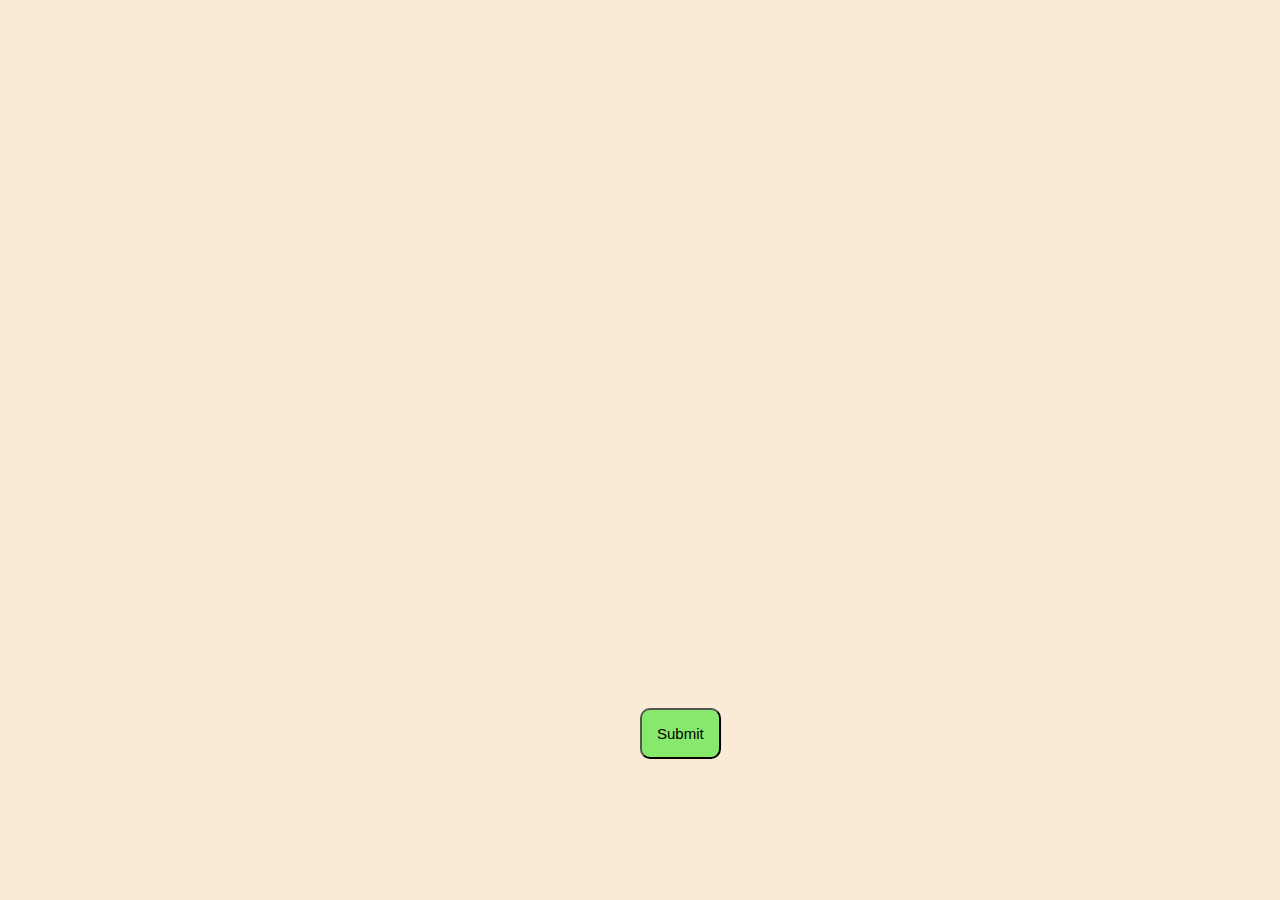
<file: connect.html>
<!DOCTYPE html>
<html lang="en">
<head>
    <meta charset="UTF-8">
    <meta name="viewport" content="width=device-width, initial-scale=1.0">
    <link rel="stylesheet" href="style.css">
    <title>connect</title>
</head>
<body>
    <div class="hero-sec">
        <div class="camera">
        <!-- haifa shameem's code -->
    </div>
    <button>Submit</button>
    </div>
    
    
</body>
</html>
</file>
<file: style.css>
*{
    margin: 0;
    padding: 0;
    
}
body{
    display:flex;
    flex-direction: column;
    justify-content: center;
    align-items: center;
    position: absolute;
    background-color:antiquewhite;
}
body>*{
        background-color:antiquewhite;
        
}
.black-cover>*{
    color: aliceblue;
}


.hero-sec{
    padding-top: 5vh;
    height: 93vh;
    color:white;
    display: flex;
    flex-direction:column;
    justify-content:center;
    align-items: center; 
}
.black-cover{
    background-color: rgba(0, 0, 0, 0.415);
    padding:  50vh 20vh 40vh 20vh;

}
.backg{
   background: linear-gradient(rgba(255, 255, 255, 0.5), rgba(76, 45, 45, 0.1)),
              url("images/eye.png") no-repeat center/cover;
    background-repeat: no-repeat;
    background-size:contain;
}
button{
    background-color: rgb(135, 233, 108);
    padding: 15px;
    font-size:15px;
    border-radius: 10px;
    position: relative;
    top:30vh;
    left: 50vw;
}
footer{
    position: relative;
    bottom: -30vh;
    margin: 0;
    display: flex;
    flex-direction: column;
    justify-content: center;
    align-items: center;   
    background-color: rgba(95, 101, 94, 0.907); 
}
footer>p{
    width: 80vw;
    text-align: center;
}
.cb{
    background-color: rgb(187, 186, 183);
}
.line{
    width: 60vw;
    height: 1px;
    background-color: rgb(37, 37, 40);
    margin-bottom: 0.5vh;
}
.rules{
    position: relative;
    width: 80vw;
    height:60vh ;
    left: 20vh;
    background-color: brown;
}
</file>
